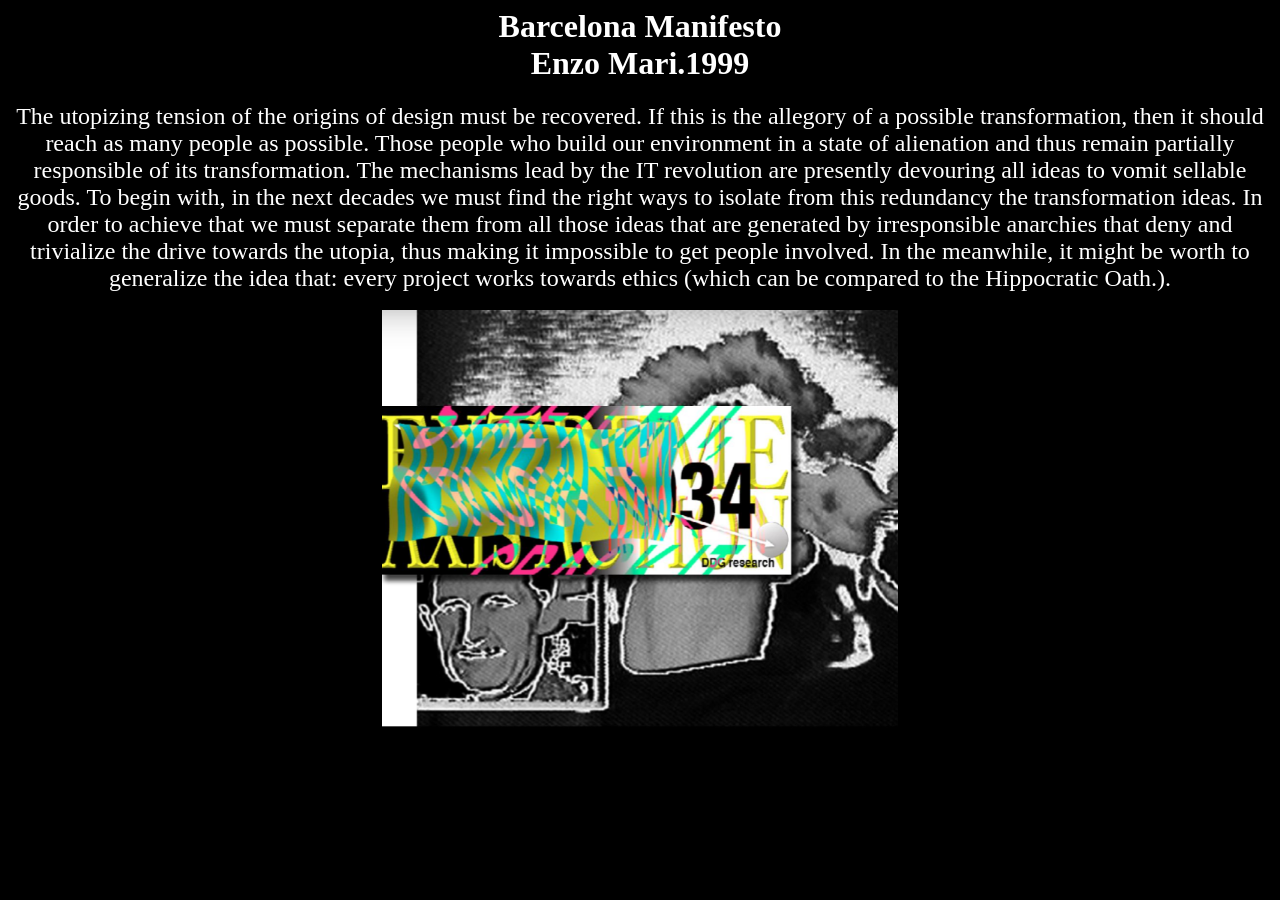
<file: index.html>
<html>

<head>
<div class="black">
<title>Barcelona Manifesto</title>
<link rel="stylesheet" href="css/styles_01.css">
</head>

<body>
<body bgcolor="000000">
	<div>
<center><h1>Barcelona Manifesto
<br>
Enzo Mari.1999</h1></center>
<div>
<p1><font size="5.0"><center>The utopizing tension of the origins of design
must be recovered. If this is the allegory
of a possible transformation, then it should
reach as many people as possible.
Those people who build our environment
in a state of alienation and thus remain
partially responsible of its transformation.
The mechanisms lead by the IT revolution
are presently devouring all ideas to vomit
sellable goods. To begin with, in the next
decades we must find the right ways to isolate
from this redundancy the transformation ideas.
In order to achieve that we must separate
them from all those ideas that are generated
by irresponsible anarchies that deny and
trivialize the drive towards the utopia, thus
making it impossible to get people involved.
In the meanwhile, it might be worth
to generalize the idea that: every project
works towards ethics (which can be
compared to the Hippocratic Oath.).</font></center></p1>
<br>
<center><img src="picture.png" width="516" height="420"></center>
</div>
</body>

</html>
</file>
<file: css/styles_01.css>
p1 {
   font-family: Didot, serif;
   font-size:3em;
   color: #FFFFFF;
   }
   
H1 {
   font-family: Didot, serif;
   font-size: 2em;
   color: #FFFFFF;
   }    


.bottom { 
   boarder-bottom: 1px solid #FFFFFF;
   }
.black {
   background-color: #000000;
   }
</file>
